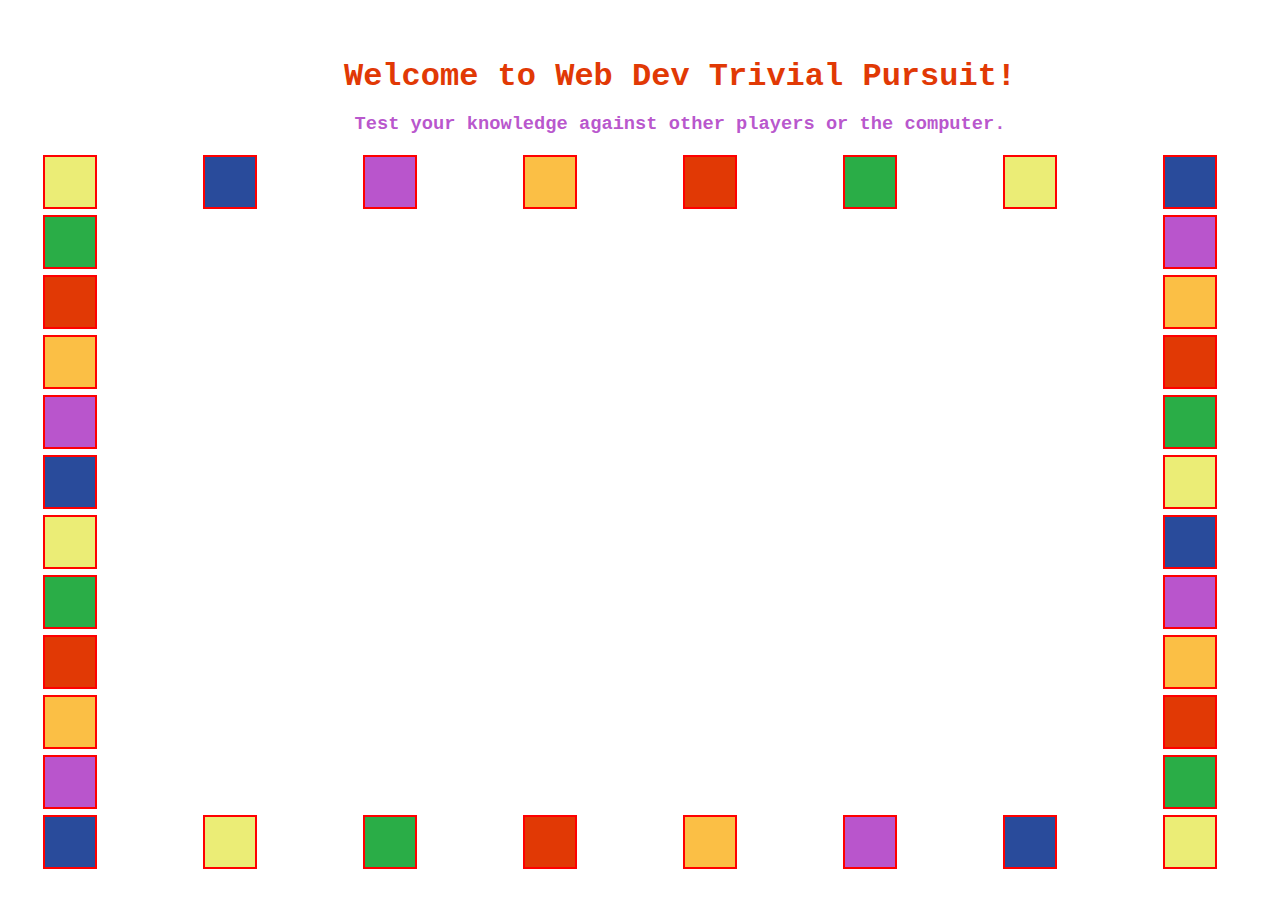
<file: index.html>
<!DOCTYPE html>
<html lang="en">

<head>
    <meta charset="UTF-8">
    <meta http-equiv="X-UA-Compatible" content="IE=edge">
    <meta name="viewport" content="width=device-width, initial-scale= one.0">
    <link rel="stylesheet" href="css/reset.css">
    <link rel="stylesheet" href="css/normalize.css">
    <link rel="stylesheet" href="css/style.css">
    <title>Web Dev Trivial Pursuit</title>
</head>


<body>
    <section class="inner">
        <header>
            <h1>Welcome to Web Dev Trivial Pursuit!</h1>
            <h3>Test your knowledge against other players or the computer.</h3>
        </header>
        <main>
            <section class="board">
                <div class="square one yellow"></div>
                <div class="square two blue"></div>
                <div class="square three purple"></div>
                <div class="square four orange"></div>
                <div class="square five red"></div>
                <div class="square six green"></div>

                <div class="square seven yellow"></div>
                <div class="square eight blue"></div>
                <div class="square nine purple"></div>
                <div class="square ten orange"></div>
                <div class="square eleven red"></div>
                <div class="square twelve green"></div>

                <div class="square thirteen yellow"></div>
                <div class="square fourteen blue"></div>
                <div class="square fifteen purple"></div>
                <div class="square sixteen orange"></div>
                <div class="square seventeen red"></div>
                <div class="square eighteen green"></div>

                <div class="square nineteen yellow"></div>
                <div class="square twenty blue"></div>
                <div class="square twentyone purple"></div>
                <div class="square twentytwo orange"></div>
                <div class="square twentythree red"></div>
                <div class="square twentyfour green"></div>

                <div class="square twentyfive yellow"></div>
                <div class="square twentysix blue"></div>
                <div class="square twentyseven purple"></div>
                <div class="square twentyeight orange"></div>
                <div class="square twentynine red"></div>
                <div class="square thirty green"></div>

                <div class="square thirtyone yellow"></div>
                <div class="square thirtytwo blue"></div>
                <div class="square thirtythree purple"></div>
                <div class="square thirtyfour orange"></div>
                <div class="square thirtyfive red"></div>
                <div class="square thirtysix green"></div>
            </section>
        </main>
    </section>
    <script type="text/javascript" src="js/main.js"></script>
</body>

</html>
</file>
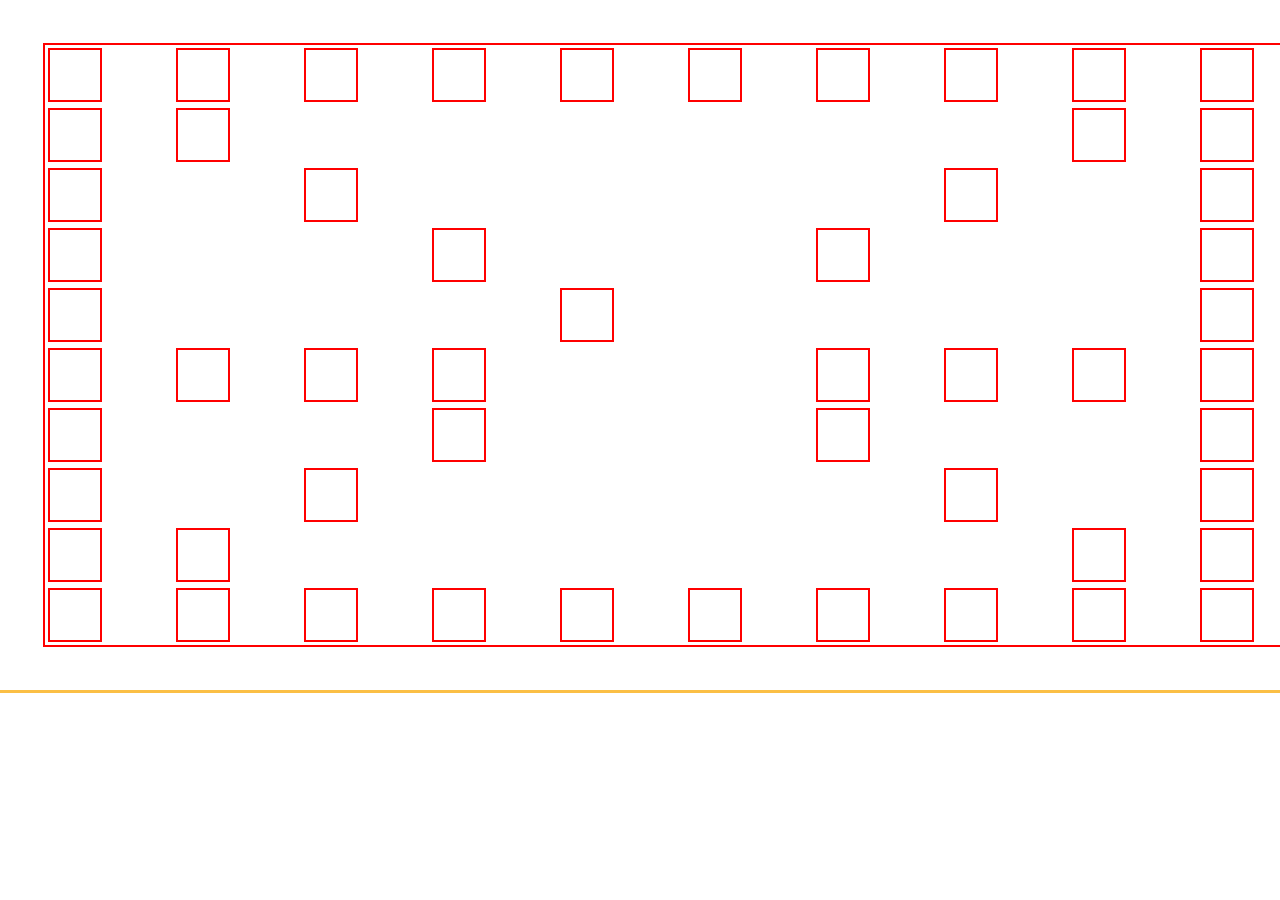
<file: index2.html>
<!DOCTYPE html>
<html lang="en">
<head>
    <meta charset="UTF-8">
    <meta http-equiv="X-UA-Compatible" content="IE=edge">
    <link rel="stylesheet" href="css/normalize.css">
    <link rel="stylesheet" href="css/reset.css">
    <link rel="stylesheet" href="css/style.css">
    <meta name="viewport" content="width=device-width, initial-scale=1.0">
    <title>Document</title>
</head>
<body>
    <section class="inner">
        <header>

        </header>
        <main>
            <div class="parent">
                <div class="div1"> </div>
                <div class="div2"> </div>
                <div class="div3"> </div>
                <div class="div4"> </div>
                <div class="div5"> </div>
                <div class="div6"> </div>
                <div class="div7"> </div>
                <div class="div8"> </div>
                <div class="div9"> </div>
                <div class="div10"> </div>
                <div class="div11"> </div>
                <div class="div12"> </div>
                <div class="div13"> </div>
                <div class="div14"> </div>
                <div class="div15"> </div>
                <div class="div16"> </div>
                <div class="div17"> </div>
                <div class="div18"> </div>
                <div class="div19"> </div>
                <div class="div20"> </div>
                <div class="div21"> </div>
                <div class="div22"> </div>
                <div class="div23"> </div>
                <div class="div24"> </div>
                <div class="div25"> </div>
                <div class="div26"> </div>
                <div class="div27"> </div>
                <div class="div28"> </div>
                <div class="div29"> </div>
                <div class="div30"> </div>
                <div class="div31"> </div>
                <div class="div32"> </div>
                <div class="div33"> </div>
                <div class="div34"> </div>
                <div class="div35"> </div>
                <div class="div36"> </div>
                <div class="div37"> </div>
                <div class="div38"> </div>
                <div class="div39"> </div>
                <div class="div40"> </div>
                <div class="div41"> </div>
                <div class="div42"> </div>
                <div class="div43"> </div>
                <div class="div44"> </div>
                <div class="div45"> </div>
                <div class="div46"> </div>
                <div class="div47"> </div>
                <div class="div48"> </div>
                <div class="div49"> </div>
                <div class="div50"> </div>
                <div class="div51"> </div>
                <div class="div52"> </div>
                <div class="div53"> </div>
                <div class="div54"> </div>
                <div class="div55"> </div>
                </div>
        </main>
    </section>
</body>
</html>
</file>
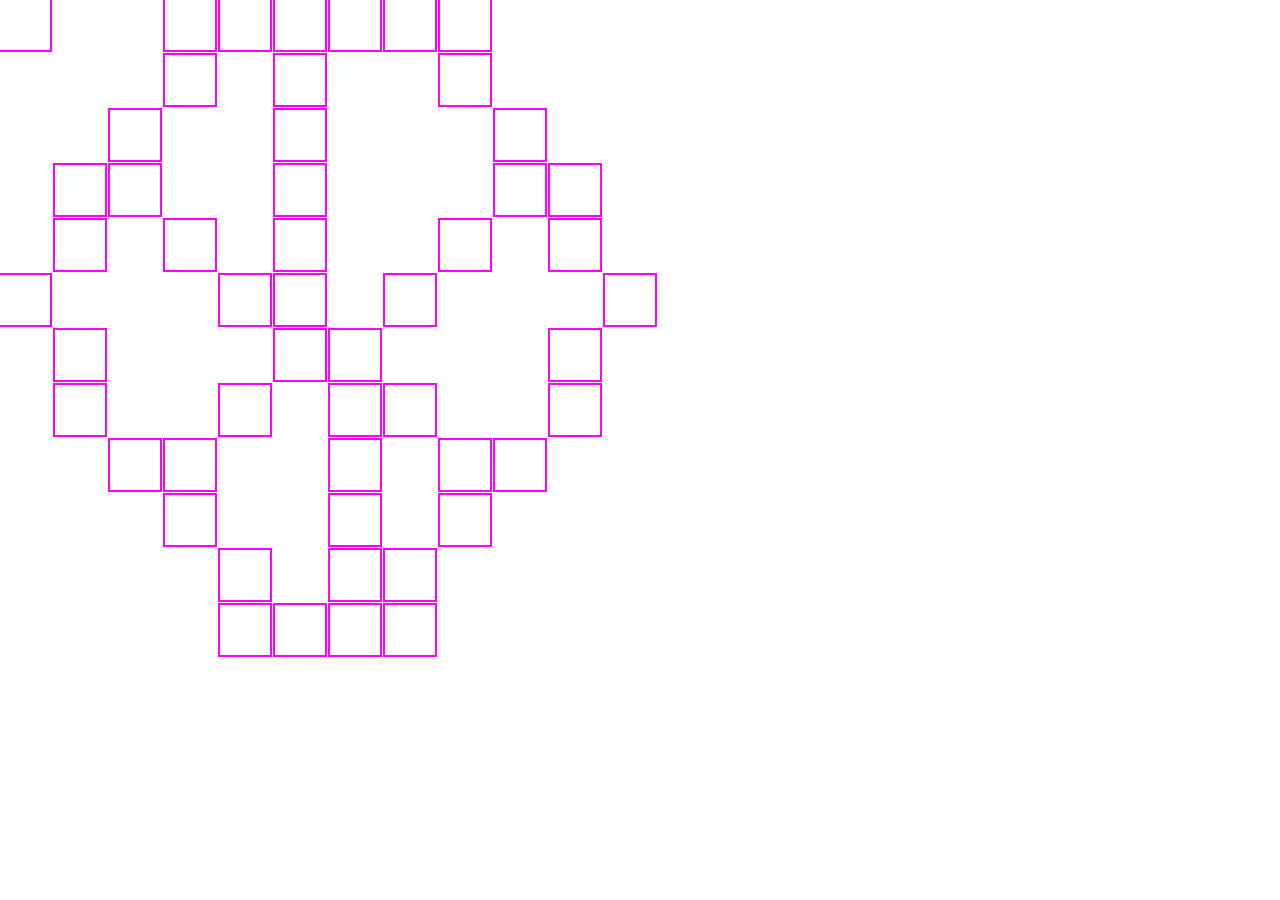
<file: index3.html>
<!DOCTYPE html>
<html lang="en">
<head>
    <meta charset="UTF-8">
    <meta http-equiv="X-UA-Compatible" content="IE=edge">
    <link rel="stylesheet" href="css/normalize.css">
    <link rel="stylesheet" href="css/reset.css">
    <link rel="stylesheet" href="css/style2.css">
    <meta name="viewport" content="width=device-width, initial-scale=1.0">
    <title>Document</title>
</head>
<body>
    <section class="inner">
        <header>

        </header>
        <main>
            <div class="parent">
                <div class="div1"> </div>
                <div class="div2"> </div>
                <div class="div3"> </div>
                <div class="div4"> </div>
                <div class="div5"> </div>
                <div class="div6"> </div>
                <div class="div7"> </div>
                <div class="div8"> </div>
                <div class="div9"> </div>
                <div class="div10"> </div>
                <div class="div11"> </div>
                <div class="div12"> </div>
                <div class="div13"> </div>
                <div class="div14"> </div>
                <div class="div15"> </div>
                <div class="div16"> </div>
                <div class="div17"> </div>
                <div class="div18"> </div>
                <div class="div19"> </div>
                <div class="div20"> </div>
                <div class="div21"> </div>
                <div class="div22"> </div>
                <div class="div23"> </div>
                <div class="div24"> </div>
                <div class="div25"> </div>
                <div class="div26"> </div>
                <div class="div27"> </div>
                <div class="div28"> </div>
                <div class="div29"> </div>
                <div class="div30"> </div>
                <div class="div31"> </div>
                <div class="div32"> </div>
                <div class="div33"> </div>
                <div class="div34"> </div>
                <div class="div35"> </div>
                <div class="div36"> </div>
                <div class="div37"> </div>
                <div class="div38"> </div>
                <div class="div39"> </div>
                <div class="div40"> </div>
                <div class="div41"> </div>
                <div class="div42"> </div>
                <div class="div43"> </div>
                <div class="div44"> </div>
                <div class="div45"> </div>
                <div class="div46"> </div>
                <div class="div47"> </div>
                <div class="div48"> </div>
                <div class="div49"> </div>
                <div class="div50"> </div>
                <div class="div51"> </div>
                </div>
        </main>
    </section>
</body>
</html>
</file>
<file: css/style.css>
/***************************
***   *CSS by Jennie*    ***
***There be dragons ahead***
***************************/

/* #region base */

html {
    box-sizing: border-box;
    font-size: inherit;
    --orange: rgb(251, 191, 69);
    --red: rgb(225, 57, 5);
    --yellow: rgb(235, 237, 118);
    --green: rgb(42, 173, 71);
    --blue: rgb(41, 75, 155);
    --purple: rgba(173, 57, 196, 0.858);
    --brown: rgb(119, 69, 33);
    --3p75px: 0.2343rem;
    --9p6px: 0.6rem;
    --9p72px: 0.6075rem;
    --10px: 0.625rem;
    --10p6px: 0.66625rem;
    --10p8px: 0.675rem;
    --11p88px: 0.7425rem;
    --12px: 0.75rem;
    --12p5px: 0.78125rem;
    --13px: 0.8125rem;
    --13p33px: 0.8331rem;
    --14p66px: 0.9162r --16px: 1rem;
    --15px: 0.9375rem;
    --16p66: 1.041rem;
    --17p33px: 1.08rem;
    --18px: 1.125rem;
    --19p5px: 1.21875rem;
    --20px: 1.25rem;
    --21p66px: 1.353rem;
    --23p33px: 1.45rem;
    --24px: 1.5rem;
    --25px: 1.5625rem;
    --26p66px: 1.66rem;
    --30px: 1.875rem;
    --36px: 2.25rem;
    --43p33px: 2.7rem;
    --46p66px: 2.91625rem;
    --56px: 3.5rem;
    --69px: 4.31rem;
}
body {
    outline: 3px var(--orange) solid;
}
.inner {
    width: 100%;
    height: 100%;
    padding: 40px;
    outline: 2px solid var(--purple);
}

/* #endregion base */
h1 {
    text-align:center;
    color: var(--red);
    font-family: 'Courier New', Courier, monospace;
}
h3 {
    text-align: center;
    color: var(--purple);
    font-family: 'Courier New', Courier, monospace;

}
/* #region board */
div {
    margin: 5px;
    outline: 2px solid red;
    width: 50px;
    height: 50px;
}
.parent {
    width: 100%;
    height: 100%;
}
.square {
    display: inline;
    float: left;
    width: 50px;
    height: 50px;
}
.board {
    display: grid;
    grid-template-columns: repeat(8, 1fr);
    grid-template-rows: repeat(12, 1fr);
    grid-column-gap: 0px;
    grid-row-gap: 0px;
    }
    
    .one { grid-area: 1 / 1 / 2 / 2; }
    .two { grid-area: 1 / 2 / 2 / 3; }
    .three { grid-area: 1 / 3 / 2 / 4; }
    .four { grid-area: 1 / 4 / 2 / 5; }
    .five { grid-area: 1 / 5 / 2 / 6; }
    .six { grid-area: 1 / 6 / 2 / 7; }
    .seven { grid-area: 1 / 7 / 2 / 8; }
    .eight { grid-area: 1 / 8 / 2 / 9; }
    .nine { grid-area: 2 / 8 / 3 / 9; }
    .ten { grid-area: 3 / 8 / 4 / 9; }
    .eleven { grid-area: 4 / 8 / 5 / 9; }
    .twelve { grid-area: 5 / 8 / 6 / 9; }
    .thirteen { grid-area: 6 / 8 / 7 / 9; }
    .fourteen { grid-area: 7 / 8 / 8 / 9; }
    .fifteen { grid-area: 8 / 8 / 9 / 9; }
    .sixteen { grid-area: 9 / 8 / 10 / 9; }
    .seventeen { grid-area: 10 / 8 / 11 / 9; }
    .eighteen { grid-area: 11 / 8 / 12 / 9; }
    .nineteen { grid-area: 12 / 8 / 13 / 9; }
    .twenty { grid-area: 12 / 7 / 13 / 8; }
    .twentyone { grid-area: 12 / 6 / 13 / 7; }
    .twentytwo { grid-area: 12 / 5 / 13 / 6; }
    .twentythree { grid-area: 12 / 4 / 13 / 5; }
    .twentyfour { grid-area: 12 / 3 / 13 / 4; }
    .twentyfive { grid-area: 12 / 2 / 13 / 3; }
    .twentysix { grid-area: 12 / 1 / 13 / 2; }
    .twentyseven { grid-area: 11 / 1 / 12 / 2; }
    .twentyeight { grid-area: 10 / 1 / 11 / 2; }
    .twentynine { grid-area: 9 / 1 / 10 / 2; }
    .thirty { grid-area: 8 / 1 / 9 / 2; }
    .thirtyone { grid-area: 7 / 1 / 8 / 2; }
    .thirtytwo { grid-area: 6 / 1 / 7 / 2; }
    .thirtythree { grid-area: 5 / 1 / 6 / 2; }
    .thirtyfour { grid-area: 4 / 1 / 5 / 2; }
    .thirtyfive { grid-area: 3 / 1 / 4 / 2; }
    .thirtysix { grid-area: 2 / 1 / 3 / 2; }
.orange {
    background-color: var(--orange);
}
.red {
    background-color: var(--red);
}
.yellow {
    background-color: var(--yellow);
}
.green {
    background-color: var(--green);
}
.blue {
    background-color: var(--blue);
}
.purple {
    background-color: var(--purple);
}
.brown {
    background-color: var(--brown);
}
/* #endregion board */

/* #region gridBoard */
.parent {
    display: grid;
    grid-template-columns: repeat(10, 1fr);
    grid-template-rows: repeat(10, 1fr);
    grid-column-gap: 0px;
    grid-row-gap: 0px;
    }
    
    .div1 { grid-area: 1 / 1 / 2 / 2; }
    .div2 { grid-area: 1 / 2 / 2 / 3; }
    .div3 { grid-area: 1 / 3 / 2 / 4; }
    .div4 { grid-area: 1 / 4 / 2 / 5; }
    .div5 { grid-area: 1 / 5 / 2 / 6; }
    .div6 { grid-area: 1 / 6 / 2 / 7; }
    .div7 { grid-area: 1 / 7 / 2 / 8; }
    .div8 { grid-area: 1 / 8 / 2 / 9; }
    .div9 { grid-area: 1 / 9 / 2 / 10; }
    .div10 { grid-area: 1 / 10 / 2 / 11; }
    .div11 { grid-area: 2 / 10 / 3 / 11; }
    .div12 { grid-area: 3 / 10 / 4 / 11; }
    .div13 { grid-area: 4 / 10 / 5 / 11; }
    .div14 { grid-area: 5 / 10 / 6 / 11; }
    .div15 { grid-area: 6 / 10 / 7 / 11; }
    .div16 { grid-area: 7 / 10 / 8 / 11; }
    .div17 { grid-area: 8 / 10 / 9 / 11; }
    .div18 { grid-area: 9 / 10 / 10 / 11; }
    .div19 { grid-area: 10 / 10 / 11 / 11; }
    .div20 { grid-area: 10 / 9 / 11 / 10; }
    .div21 { grid-area: 10 / 8 / 11 / 9; }
    .div22 { grid-area: 10 / 7 / 11 / 8; }
    .div23 { grid-area: 10 / 6 / 11 / 7; }
    .div24 { grid-area: 10 / 5 / 11 / 6; }
    .div25 { grid-area: 10 / 4 / 11 / 5; }
    .div26 { grid-area: 10 / 3 / 11 / 4; }
    .div27 { grid-area: 10 / 2 / 11 / 3; }
    .div28 { grid-area: 10 / 1 / 11 / 2; }
    .div29 { grid-area: 9 / 1 / 10 / 2; }
    .div30 { grid-area: 8 / 1 / 9 / 2; }
    .div31 { grid-area: 7 / 1 / 8 / 2; }
    .div32 { grid-area: 6 / 1 / 7 / 2; }
    .div33 { grid-area: 5 / 1 / 6 / 2; }
    .div34 { grid-area: 4 / 1 / 5 / 2; }
    .div35 { grid-area: 3 / 1 / 4 / 2; }
    .div36 { grid-area: 2 / 1 / 3 / 2; }
    .div37 { grid-area: 2 / 2 / 3 / 3; }
    .div38 { grid-area: 3 / 3 / 4 / 4; }
    .div39 { grid-area: 4 / 4 / 5 / 5; }
    .div40 { grid-area: 4 / 7 / 5 / 8; }
    .div41 { grid-area: 3 / 8 / 4 / 9; }
    .div42 { grid-area: 2 / 9 / 3 / 10; }
    .div43 { grid-area: 6 / 7 / 7 / 8; }
    .div44 { grid-area: 6 / 8 / 7 / 9; }
    .div45 { grid-area: 6 / 9 / 7 / 10; }
    .div46 { grid-area: 6 / 4 / 7 / 5; }
    .div47 { grid-area: 6 / 3 / 7 / 4; }
    .div48 { grid-area: 6 / 2 / 7 / 3; }
    .div49 { grid-area: 7 / 4 / 8 / 5; }
    .div50 { grid-area: 8 / 3 / 9 / 4; }
    .div51 { grid-area: 9 / 2 / 10 / 3; }
    .div52 { grid-area: 7 / 7 / 8 / 8; }
    .div53 { grid-area: 8 / 8 / 9 / 9; }
    .div54 { grid-area: 9 / 9 / 10 / 10; }
    .div55 { grid-area: 5 / 5 / 8 / 7; }
/* #endregion gridBoard */
</file>
<file: css/style2.css>
html {
    box-sizing: border-box;
}
div {
    width: 50px;
    height: 50px;
    outline: 2px magenta solid;
}
.parent {
    display: grid;
    grid-template-columns: repeat(12, 1fr);
    grid-template-rows: repeat(12, 1fr);
    grid-column-gap: 5px;
    grid-row-gap: 5px;
    }
    
    .div1 { grid-area: 1 / 4 / 2 / 5; }
    .div2 { grid-area: 1 / 5 / 2 / 6; }
    .div3 { grid-area: 1 / 6 / 2 / 7; }
    .div4 { grid-area: 1 / 7 / 2 / 8; }
    .div5 { grid-area: 1 / 8 / 2 / 9; }
    .div6 { grid-area: 1 / 9 / 2 / 10; }
    .div7 { grid-area: 2 / 9 / 3 / 10; }
    .div8 { grid-area: 3 / 10 / 4 / 11; }
    .div9 { grid-area: 4 / 11 / 5 / 12; }
    .div10 { grid-area: 5 / 11 / 6 / 12; }
    .div11 { grid-area: 6 / 12 / 7 / 13; }
    .div12 { grid-area: 7 / 11 / 8 / 12; }
    .div13 { grid-area: 8 / 11 / 9 / 12; }
    .div14 { grid-area: 9 / 10 / 10 / 11; }
    .div15 { grid-area: 10 / 9 / 11 / 10; }
    .div16 { grid-area: 11 / 8 / 12 / 9; }
    .div17 { grid-area: 12 / 8 / 13 / 9; }
    .div18 { grid-area: 12 / 7 / 13 / 8; }
    .div19 { grid-area: 12 / 6 / 13 / 7; }
    .div20 { grid-area: 12 / 5 / 13 / 6; }
    .div21 { grid-area: 11 / 5 / 12 / 6; }
    .div22 { grid-area: 10 / 4 / 11 / 5; }
    .div23 { grid-area: 9 / 3 / 10 / 4; }
    .div24 { grid-area: 8 / 2 / 9 / 3; }
    .div25 { grid-area: 7 / 2 / 8 / 3; }
    .div26 { grid-area: 6 / 1 / 7 / 2; }
    .div27 { grid-area: 5 / 2 / 6 / 3; }
    .div28 { grid-area: 4 / 2 / 5 / 3; }
    .div29 { grid-area: 3 / 3 / 4 / 4; }
    .div30 { grid-area: 2 / 4 / 3 / 5; }
    .div31 { grid-area: 9 / 9 / 10 / 10; }
    .div32 { grid-area: 8 / 8 / 9 / 9; }
    .div33 { grid-area: 7 / 7 / 8 / 8; }
    .div34 { grid-area: 4 / 10 / 5 / 11; }
    .div35 { grid-area: 5 / 9 / 6 / 10; }
    .div36 { grid-area: 6 / 8 / 7 / 9; }
    .div37 { grid-area: 7 / 6 / 8 / 7; }
    .div38 { grid-area: 6 / 5 / 7 / 6; }
    .div39 { grid-area: 5 / 4 / 6 / 5; }
    .div40 { grid-area: 4 / 3 / 5 / 4; }
    .div41 { grid-area: 8 / 5 / 9 / 6; }
    .div42 { grid-area: 9 / 4 / 10 / 5; }
    .div43 { grid-area: 6 / 6 / 7 / 7; }
    .div44 { grid-area: 5 / 6 / 6 / 7; }
    .div45 { grid-area: 4 / 6 / 5 / 7; }
    .div46 { grid-area: 3 / 6 / 4 / 7; }
    .div47 { grid-area: 2 / 6 / 3 / 7; }
    .div48 { grid-area: 8 / 7 / 9 / 8; }
    .div49 { grid-area: 9 / 7 / 10 / 8; }
    .div50 { grid-area: 10 / 7 / 11 / 8; }
    .div51 { grid-area: 11 / 7 / 12 / 8; }
</file>
